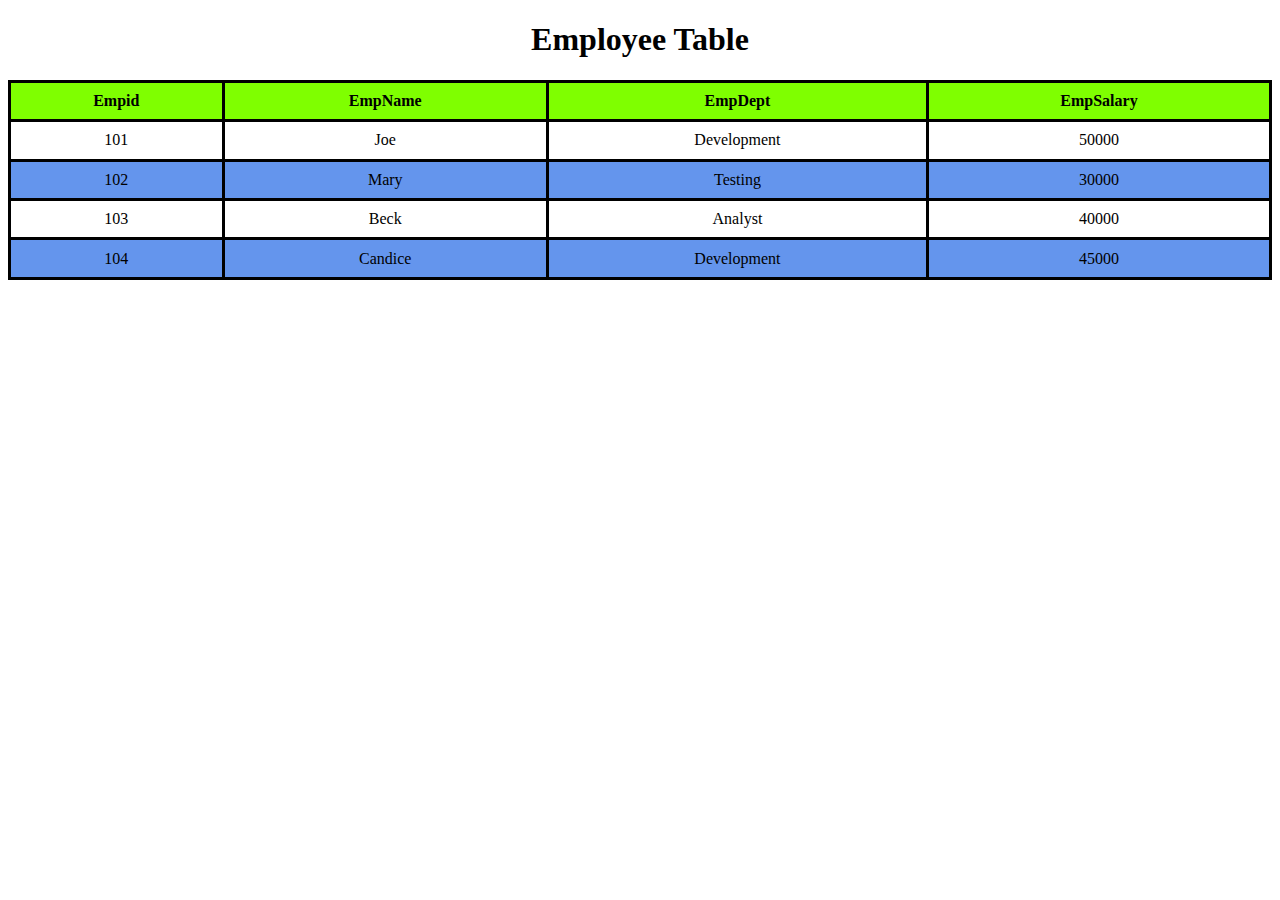
<file: templates/table2.html>
<!doctype html>
<html lang="en">
<head>
    <meta charset="UTF-8">
    <meta name="viewport"
          content="width=device-width, user-scalable=no, initial-scale=1.0, maximum-scale=1.0, minimum-scale=1.0">
    <meta http-equiv="X-UA-Compatible" content="ie=edge">
    <title>Table 2</title>
    <style>
        .table{
            border: solid 3px;
            border-collapse: collapse;
            height: 200px;
            text-align: center;
            width: 100%;
        }
        table,th,td{
            border: solid 3px;
        }
    </style>
</head>
<body>
<h1 style="text-align: center">Employee Table</h1>
<table class="table">
    <tr style="background-color: chartreuse;border-bottom: solid 2px">
        <th>Empid</th>
        <th>EmpName</th>
        <th>EmpDept</th>
        <th>EmpSalary</th>
    </tr>
    <tr style="border-bottom: solid 3px">
        <td>101</td>
        <td>Joe</td>
        <td>Development</td>
        <td>50000</td>
    </tr>
    <tr style="background-color: cornflowerblue;border-bottom: solid 3px">
        <td>102</td>
        <td>Mary</td>
        <td>Testing</td>
        <td>30000</td>
    </tr>
    <tr style="border-bottom: solid 3px">
        <td>103</td>
        <td>Beck</td>
        <td>Analyst</td>
        <td>40000</td>
    </tr>
    <tr style="background-color: cornflowerblue;border-bottom: solid 3px">
        <td>104</td>
        <td>Candice</td>
        <td>Development</td>
        <td>45000</td>
    </tr>
</table>
</body>
</html>
</file>
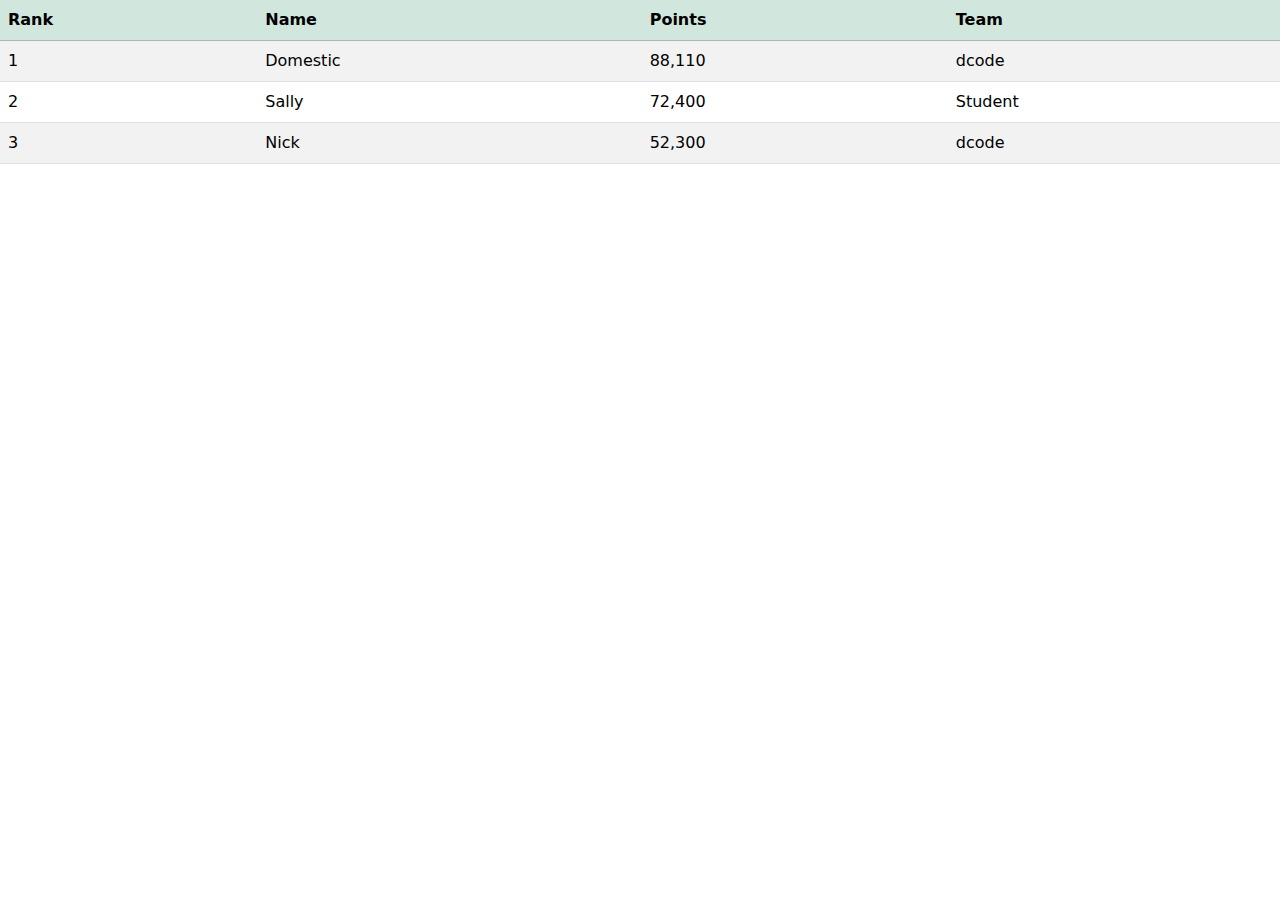
<file: templates/tables.html>
<!doctype html>
<html lang="en">
<head>
    <meta charset="UTF-8">
    <meta name="viewport"
          content="width=device-width, user-scalable=no, initial-scale=1.0, maximum-scale=1.0, minimum-scale=1.0">
    <meta http-equiv="X-UA-Compatible" content="ie=edge">
    <title>Table Assignment</title>
    <link rel="stylesheet" href="https://cdn.jsdelivr.net/npm/bootstrap@5.3.0-alpha1/dist/css/bootstrap.min.css">
    <script src="https://cdn.jsdelivr.net/npm/bootstrap@5.3.0-alpha1/dist/js/bootstrap.bundle.min.js"></script>
</head>
<body>
<table class="table table-hover table-striped">
    <thead>
    <tr class="table-success text-white">
        <th>Rank</th>
        <th>Name</th>
        <th>Points</th>
        <th>Team</th>
    </tr>
    </thead>
    <tbody>
    <tr>
        <td>1</td>
        <td>Domestic</td>
        <td>88,110</td>
        <td>dcode</td>
    </tr>
    <tr class="text-success">
        <td>2</td>
        <td>Sally</td>
        <td>72,400</td>
        <td>Student</td>
    </tr>
    <tr>
        <td>3</td>
        <td>Nick</td>
        <td>52,300</td>
        <td>dcode</td>
    </tr>
    </tbody>
</table>
</body>
</html>
</file>
